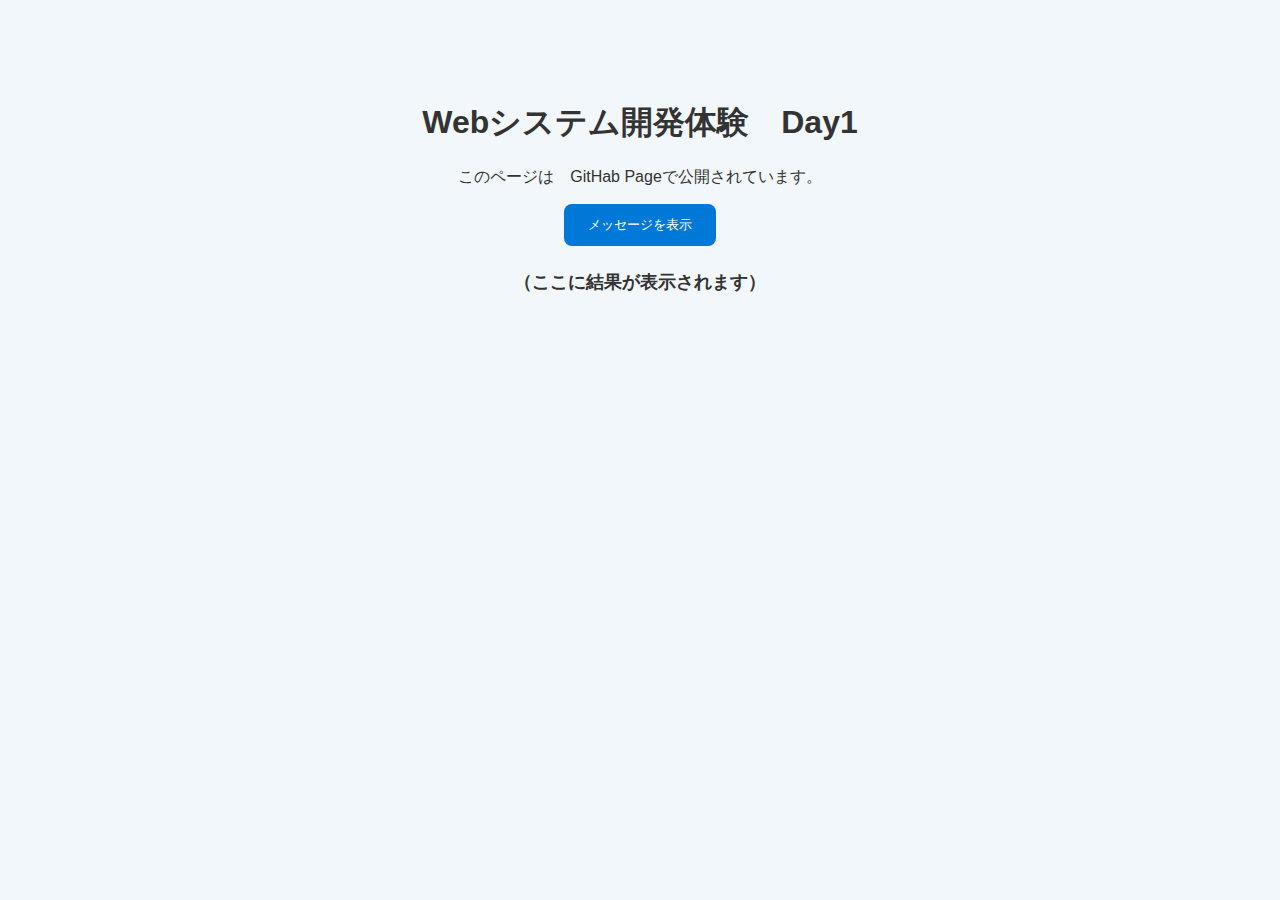
<file: daisho-day1/index.html>
<!DOCTYPE html>
<html lang="ja">
<head>
  <meta charset="UTF-8">
  <meta name="viewport" content="width=device-width">
  <title>Web体験　Day1</title>
  <link rel="stylesheet" href="styles.css">
</head>
<body>
    <main class="container">
        <h1>Webシステム開発体験　Day1</h1>
        <p>このページは　GitHab Pageで公開されています。</p>
        <button id="helloBtn">メッセージを表示</button>
        <p id="message"class="message">（ここに結果が表示されます）</p>
    </main>
    <script src="script.js"></script>
</body>
</html>
</file>
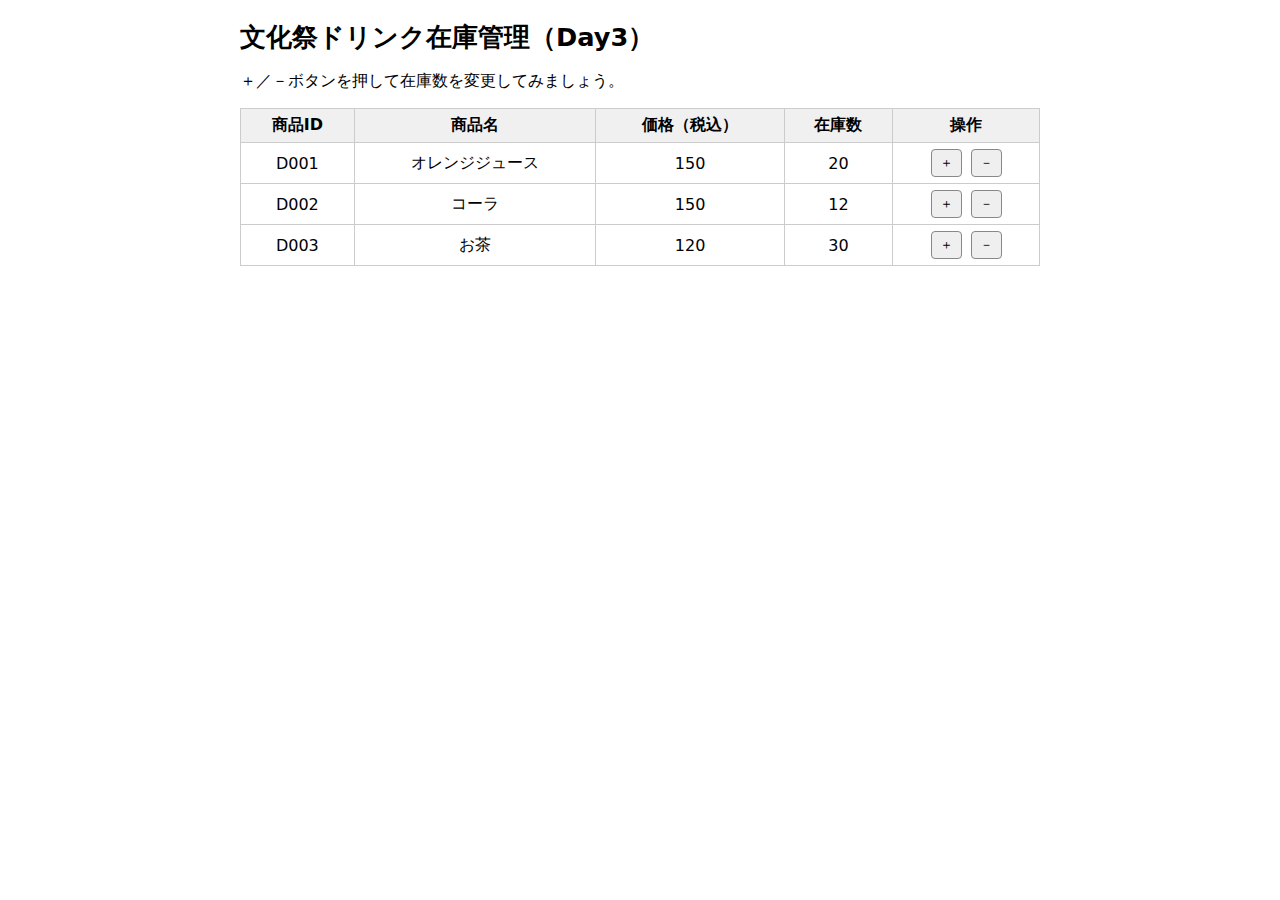
<file: daisyo-day3/index.html>
<!DOCTYPE html>
<html lang="ja">
<head>
    <meta charset="UTF-8">
    <title>Day3　在庫管理アプリ（文化祭ドリンク）</title>
    <link rel="stylesheet" href="assets/css/inventory.css">
</head>
<body>
    <h1>文化祭ドリンク在庫管理（Day3）</h1>
    <p>＋／－ボタンを押して在庫数を変更してみましょう。</p>

    <table>
        <thead>
        <tr>
            <th>商品ID</th>
            <th>商品名</th>
            <th>価格（税込）</th>
            <th>在庫数</th>
            <th>操作</th>
        </tr>
        </thead>
    <tbody id="item-list">
    </tbody>
    </table>
    <script src="assets/js/inventory.js"></script>
</body>
</html>
</file>
<file: daisho-day1/styles.css>
body{
    font-family: "Yu Gothic","Meiryo",sans-serif;
    text-align: center;
    background: #f2f7fb;
    color: #333;
    margin: 0;
    padding: 80px 0;
}

button{
    background: #0078d7;
    color: white;
    border: none;
    padding: 12px 24px;
    border-radius: 8px;
    cursor: pointer;
}

button:hover{
    background: #005fa3;
}

.message{
    margin-top: 24px;
    font-size: 18px;
    font-weight: bold;
}
</file>
<file: daisyo-day3/assets/css/inventory.css>
body{
    font-family: system-ui, -apple-system, 'Segoe UI', sans-serif;
    max-width: 800px;
    margin: 20px auto;
    padding: 0 10px;
}

h1{
    font-size: 1.6rem;
    margin-bottom: 0.5em;
}

table{
    width: 100%;
    border-collapse: collapse;
    margin-top: 10px;
}

th,td{
    border: 1px solid #ccc;
    padding: 6px 8px;
    text-align: center;
}

th{
    background-color: #f0f0f0;
}

.low-stock{
    background-color: #ffe0e0;
}

button{
    padding: 4px 8px;
    border: 1px solid #888;
    border-radius: 4px;
    cursor: pointer;
}

button:hover{
    opacity: 0.8;
}

button+button{
    margin-left: 4px;
}
</file>
